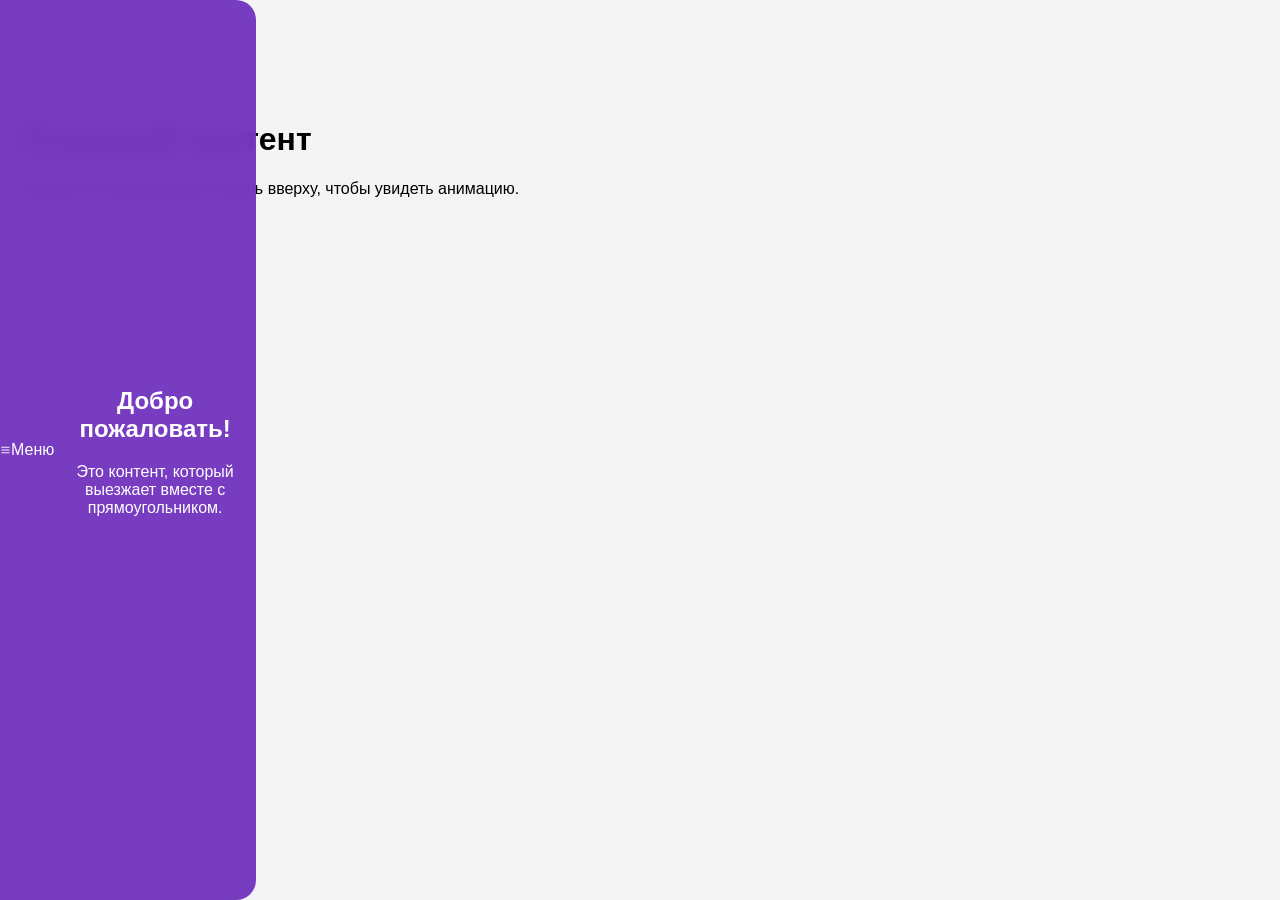
<file: Ideas/SideBar idea/index.html>
<!DOCTYPE html>
<html lang="ru">
<head>
    <meta charset="UTF-8">
    <meta name="viewport" content="width=device-width, initial-scale=1.0">
    <title>Анимация выезжающего прямоугольника</title>
    <link rel="stylesheet" href="styles.css"> <!-- Подключаем стили -->
</head>
<body>
    <!-- Фиолетовый прямоугольник -->
    <div class="header" id="header">
        <!-- SVG иконка меню -->
        <svg class="menu-icon" viewBox="0 0 24 24">
            <line x1="3" y1="12" x2="21" y2="12"/>
            <line x1="3" y1="6" x2="21" y2="6"/>
            <line x1="3" y1="18" x2="21" y2="18"/>
        </svg>
        <span class="header-text">Меню</span>

        <!-- Контент, который появляется при открытии -->
        <div class="header-content">
            <h2>Добро пожаловать!</h2>
            <p>Это контент, который выезжает вместе с прямоугольником.</p>
        </div>
    </div>

    <!-- Основной контент -->
    <div class="main-content">
        <h1>Основной контент</h1>
        <p>Нажмите на фиолетовую панель вверху, чтобы увидеть анимацию.</p>
    </div>

    <script src="script.js"></script> <!-- Подключаем скрипт -->
</body>
</html>
</file>
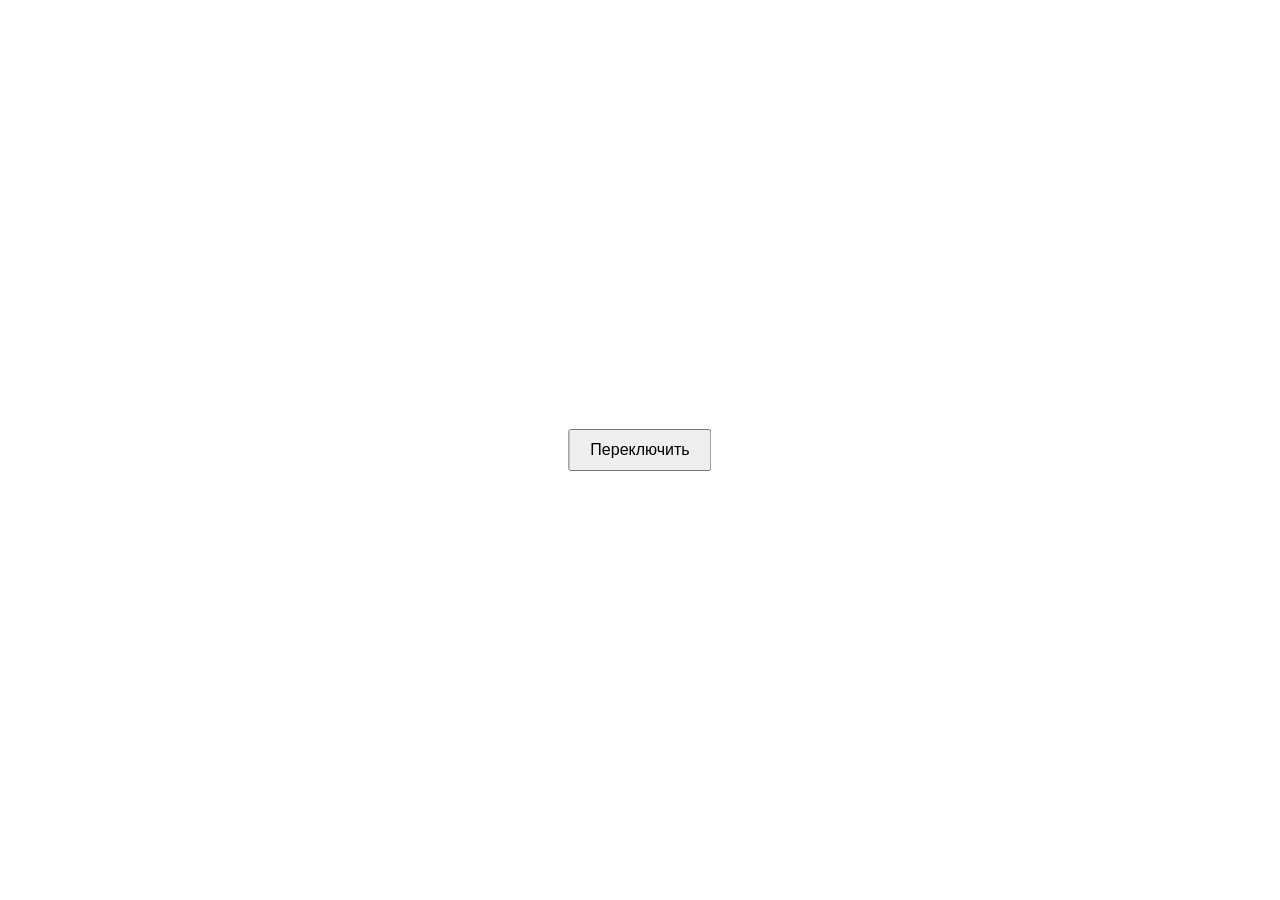
<file: Ideas/Bounce Effect.html>
<!DOCTYPE html>
<html lang="ru">
<head>
  <meta charset="UTF-8">
  <meta name="viewport" content="width=device-width, initial-scale=1.0">
  <title>Резиновый мячик</title>
  <style>
    .hidden-rectangle {
      width: 200px;
      height: 100px;
      background-color: red;
      border-radius: 30px 30px 50px 50px;
      position: absolute;
      top: -150px; /* Начальная позиция — вне видимой области */
      left: 50%;
      transform: translateX(-50%);
      transition: opacity 0.5s ease-in-out;
    }

    @keyframes bounce {
      0% {
        opacity: 0;
        top: -150px;
      }
      35% {
        top: 90px;
      }
      60% {
        top: 35px;
      }
      80% {
        top: 60px;
        opacity: 1;
      }
      95%{
        top: 45px;
      }
      100% {
        top: 50px;
      }
    }

    @keyframes goBack {
        0% {
            opacity: 1;
            top: 50px;
        }
        60% {
            top: 100px;
        }
        100% {
            opacity: 0.3;
            top: -150%;
        }
    }

    .button {
      position: absolute;
      top: 50%;
      left: 50%;
      transform: translate(-50%, -50%);
      padding: 10px 20px;
      font-size: 16px;
      cursor: pointer;
    }
  </style>
</head>
<body>
  <div class="hidden-rectangle" id="rectangle"></div>
  <button class="button" onclick="toggleRectangle()">Переключить</button>

  <script>
    let isVisible = false;

    function toggleRectangle() {
      const rectangle = document.getElementById('rectangle');
      
      if (isVisible) {
        // Прямоугольник исчезает и уходит вверх
        rectangle.style.animation = 'goBack 0.8s ease'; // Останавливаем анимацию
        rectangle.style.opacity = '0';
        rectangle.style.top = '-150px'; // Финальная позиция
    } else {
        // Прямоугольник появляется и начинает анимацию с эффектом "резинового мячика"
        rectangle.style.animation = 'bounce 0.8s ease-out'; // Запускаем анимацию
        rectangle.style.opacity = '1';
        rectangle.style.top = '50px'; // Финальная позиция
      }

      // Переключаем состояние
      isVisible = !isVisible;
    }
  </script>
</body>
</html>
</file>
<file: Ideas/SideBar idea/styles.css>
/* Общие стили */
body {
    margin: 0;
    font-family: Arial, sans-serif;
    background-color: #f4f4f4;
}

/* Фиолетовый прямоугольник */
.header {
    width: 20%;
    height: 100%;
    background-color: rgba(113, 50, 190, 0.95);
    backdrop-filter: blur(10px);
    color: white;
    display: flex;
    align-items: center;
    justify-content: center;
    cursor: pointer;
    position: fixed;
    top: 0;
    left: 20;
    transition: width 0.85s ease, border-radius 0.85s ease, background-color 0.85s ease;
    border-radius: 0 20px 20px 0;
}

/* Иконка меню */
.menu-icon {
    width: 30px;
    height: 30px;
    transition: all 0.85s ease;
}

.menu-icon line {
    stroke: white;
    stroke-width: 2;
}

/* Текст заголовка */
.header-text {
    transition: opacity 0.85s ease;
}

/* Стили для открытого состояния */
.header.open {
    width: 80%;
    background-color: rgba(71, 18, 136, 0.9);
}

.header.open .header-text {
    opacity: 0;
}

.header.open .menu-icon {
    transform: scale(1.5);
}

/* Контент внутри прямоугольника */
.header-content {
    padding: 20px;
    text-align: center;
}

/* Основной контент */
.main-content {
    padding: 100px 20px 20px;
}

/* Адаптивность */
@media (max-width: 768px) {
    .header {
        width: 100%;
        height: 8%;
        border-radius: 0 0 30px 30px;
        transition: height 0.85s ease, border-radius 0.85s ease, background-color 0.85s ease;
    }

    .header.open {
        height: 90%;
        width: 100%;
        border-radius: 0 0 50px 50px;
        background-color: rgba(71, 18, 136, 0.9);
    }
}
</file>
